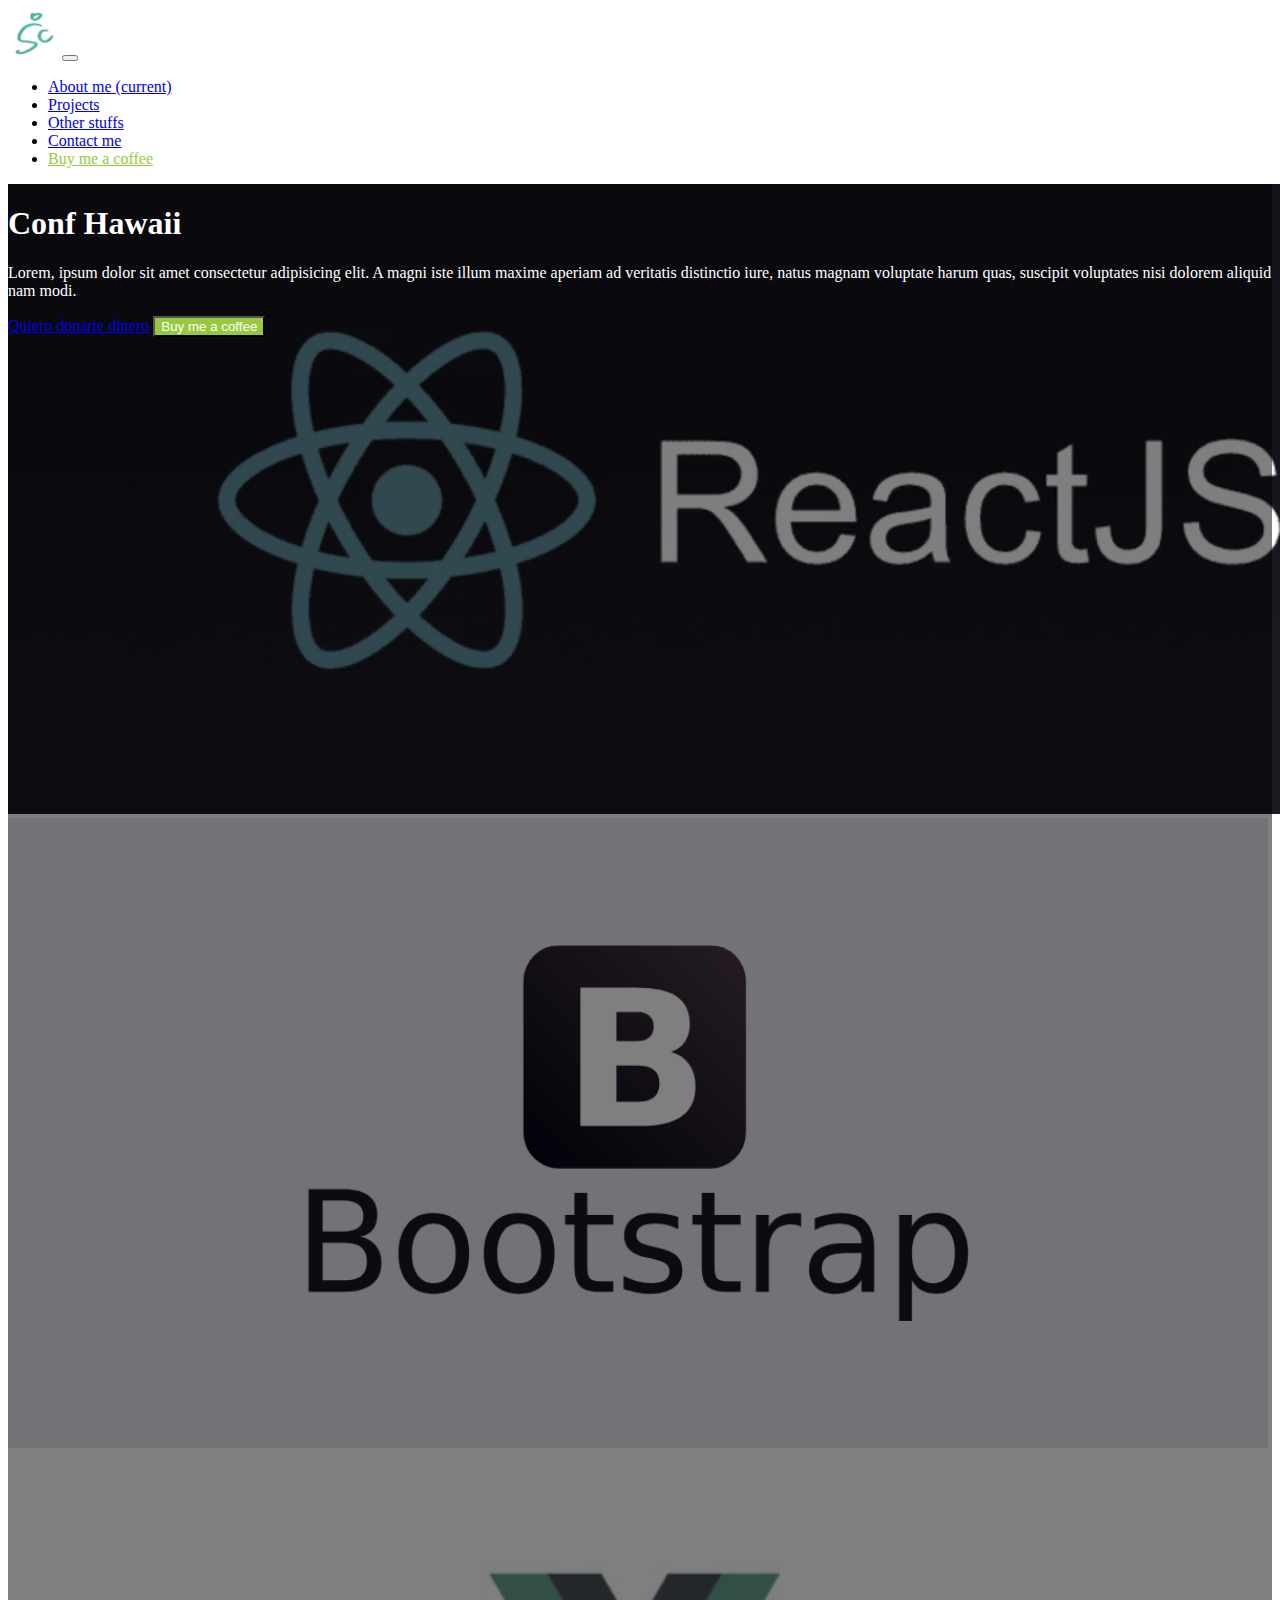
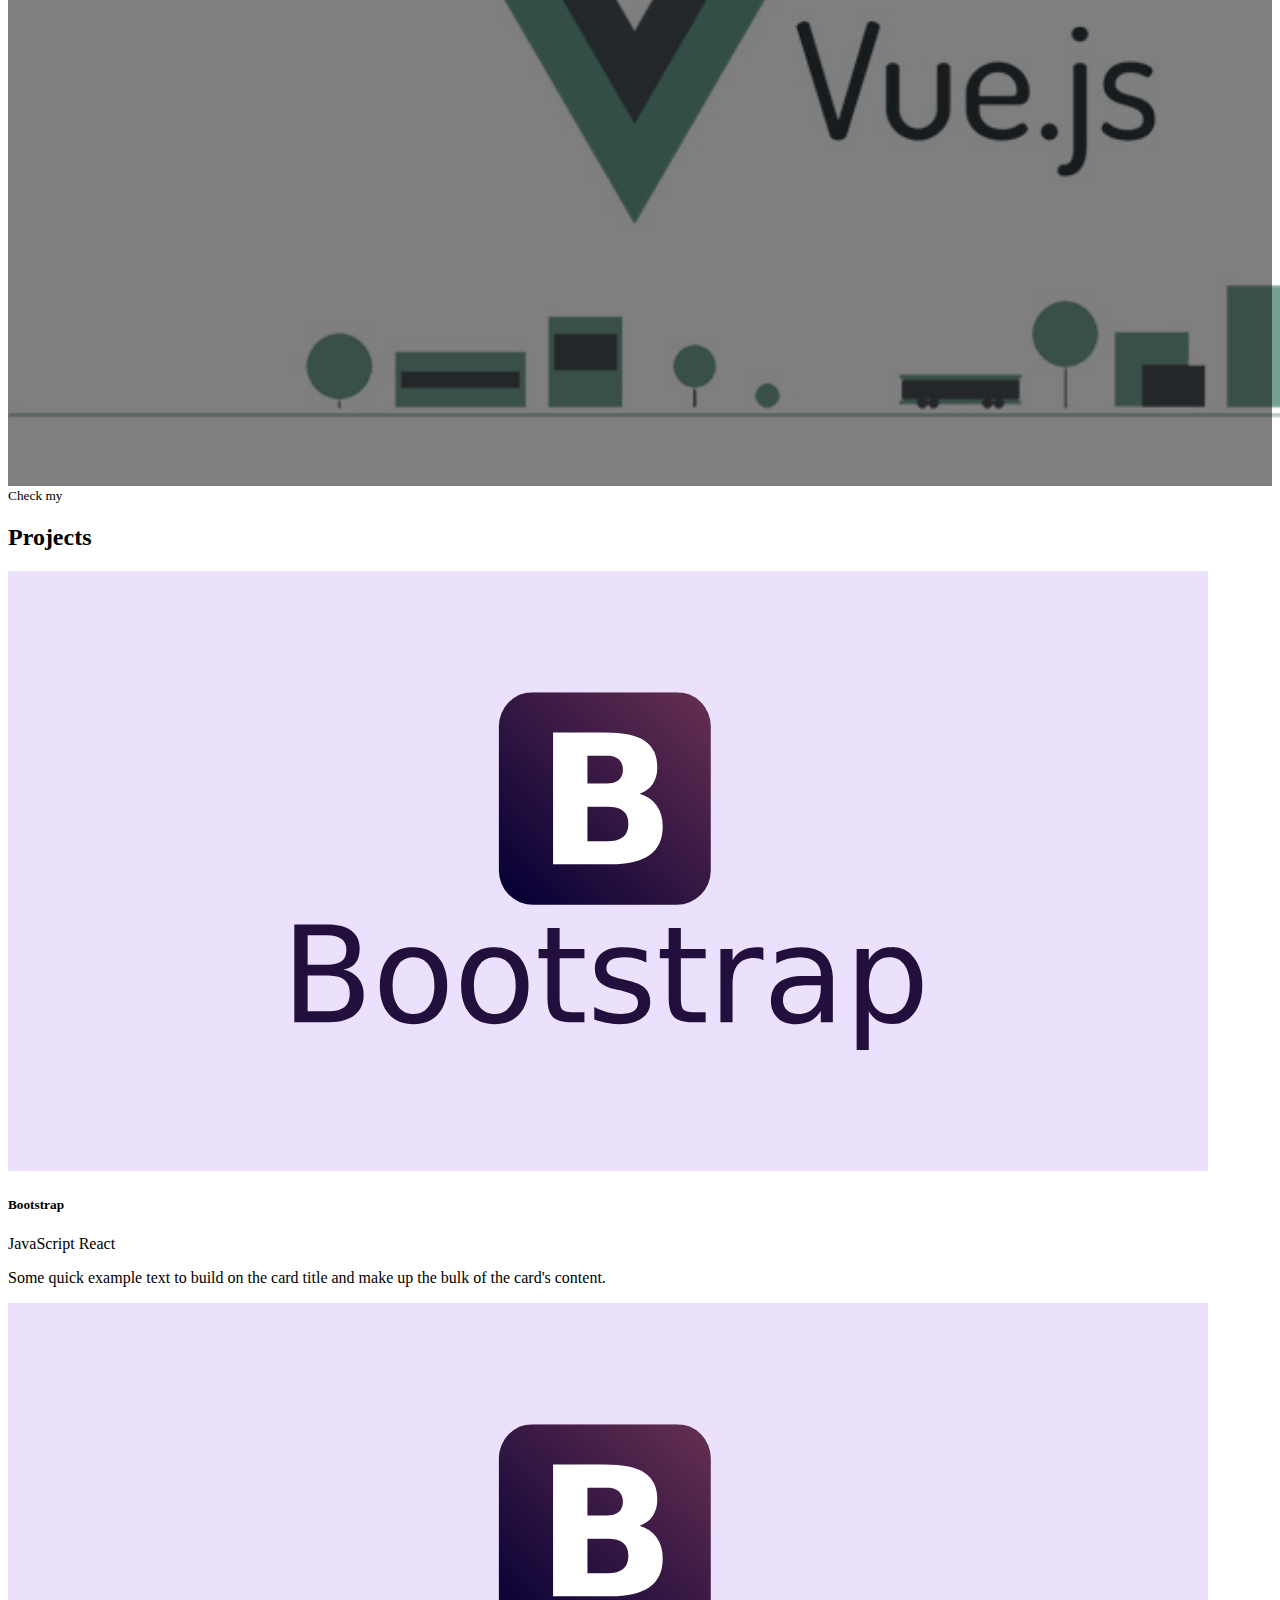
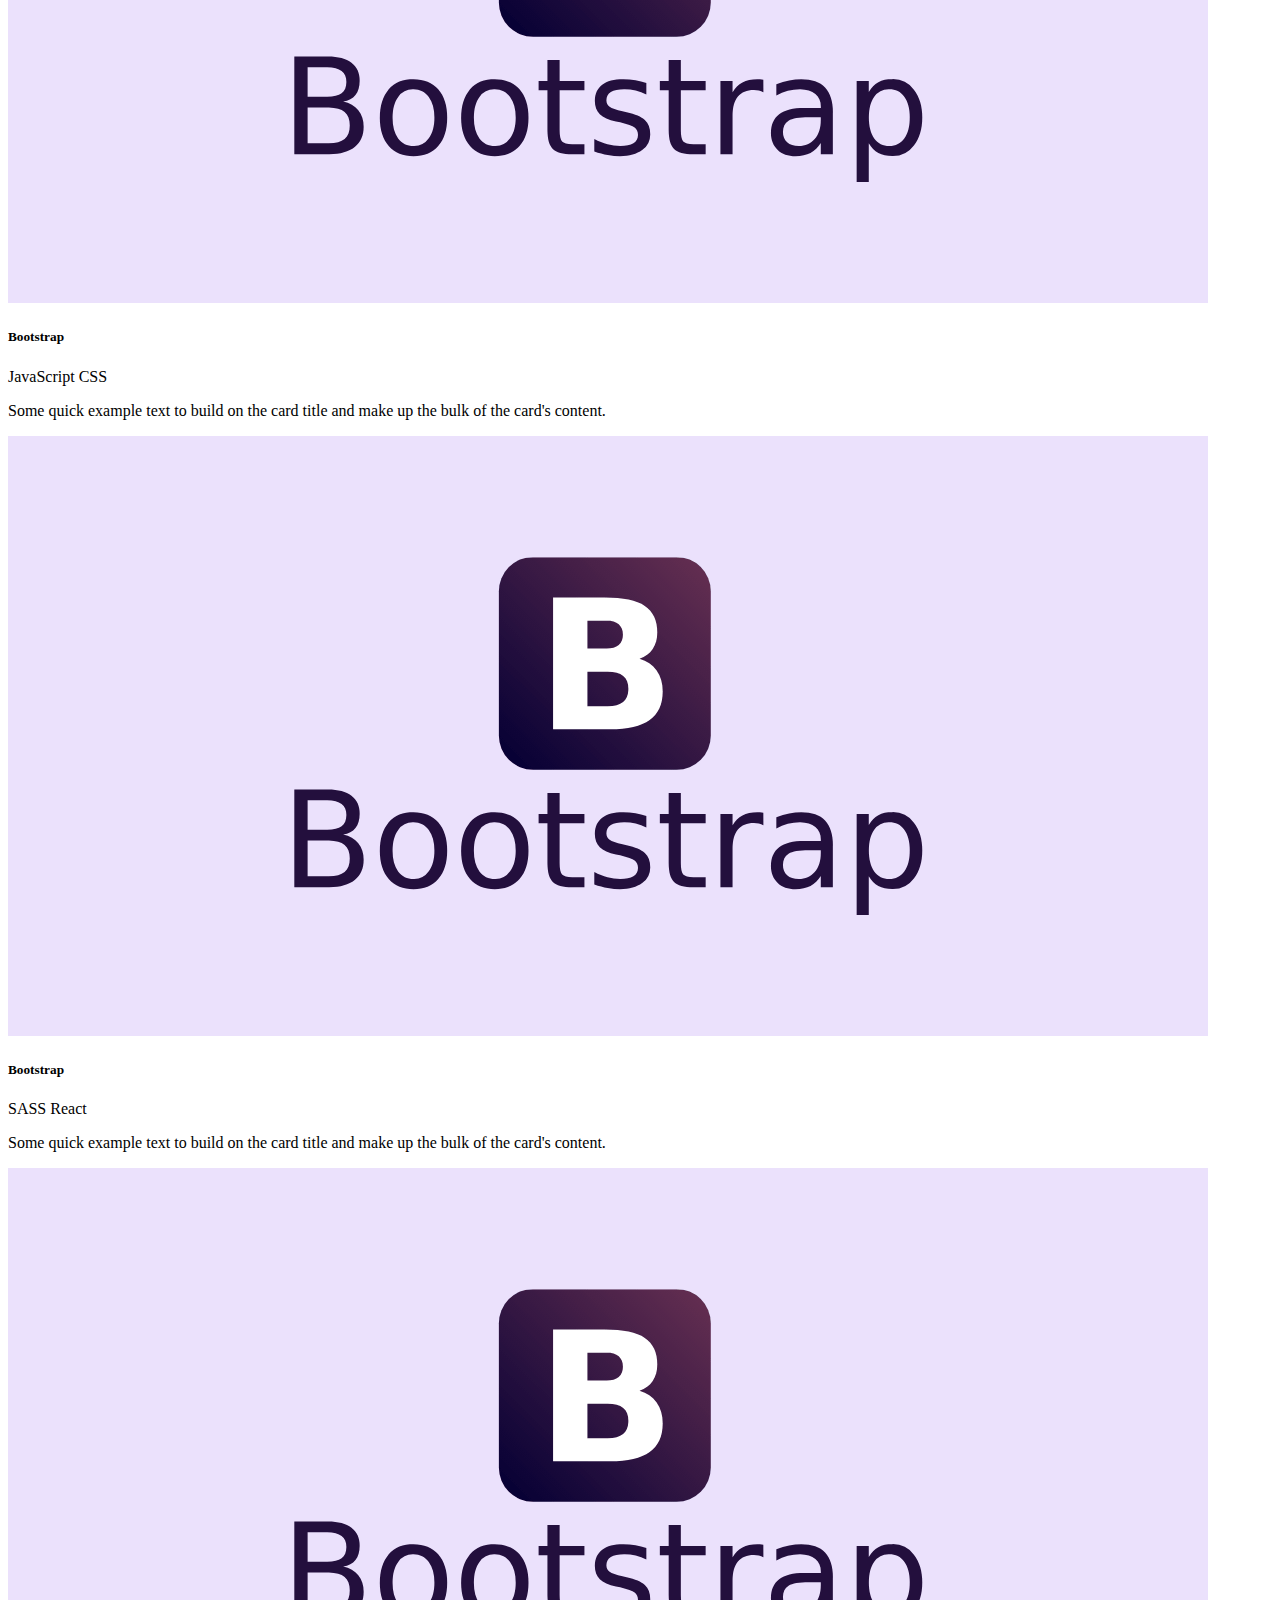
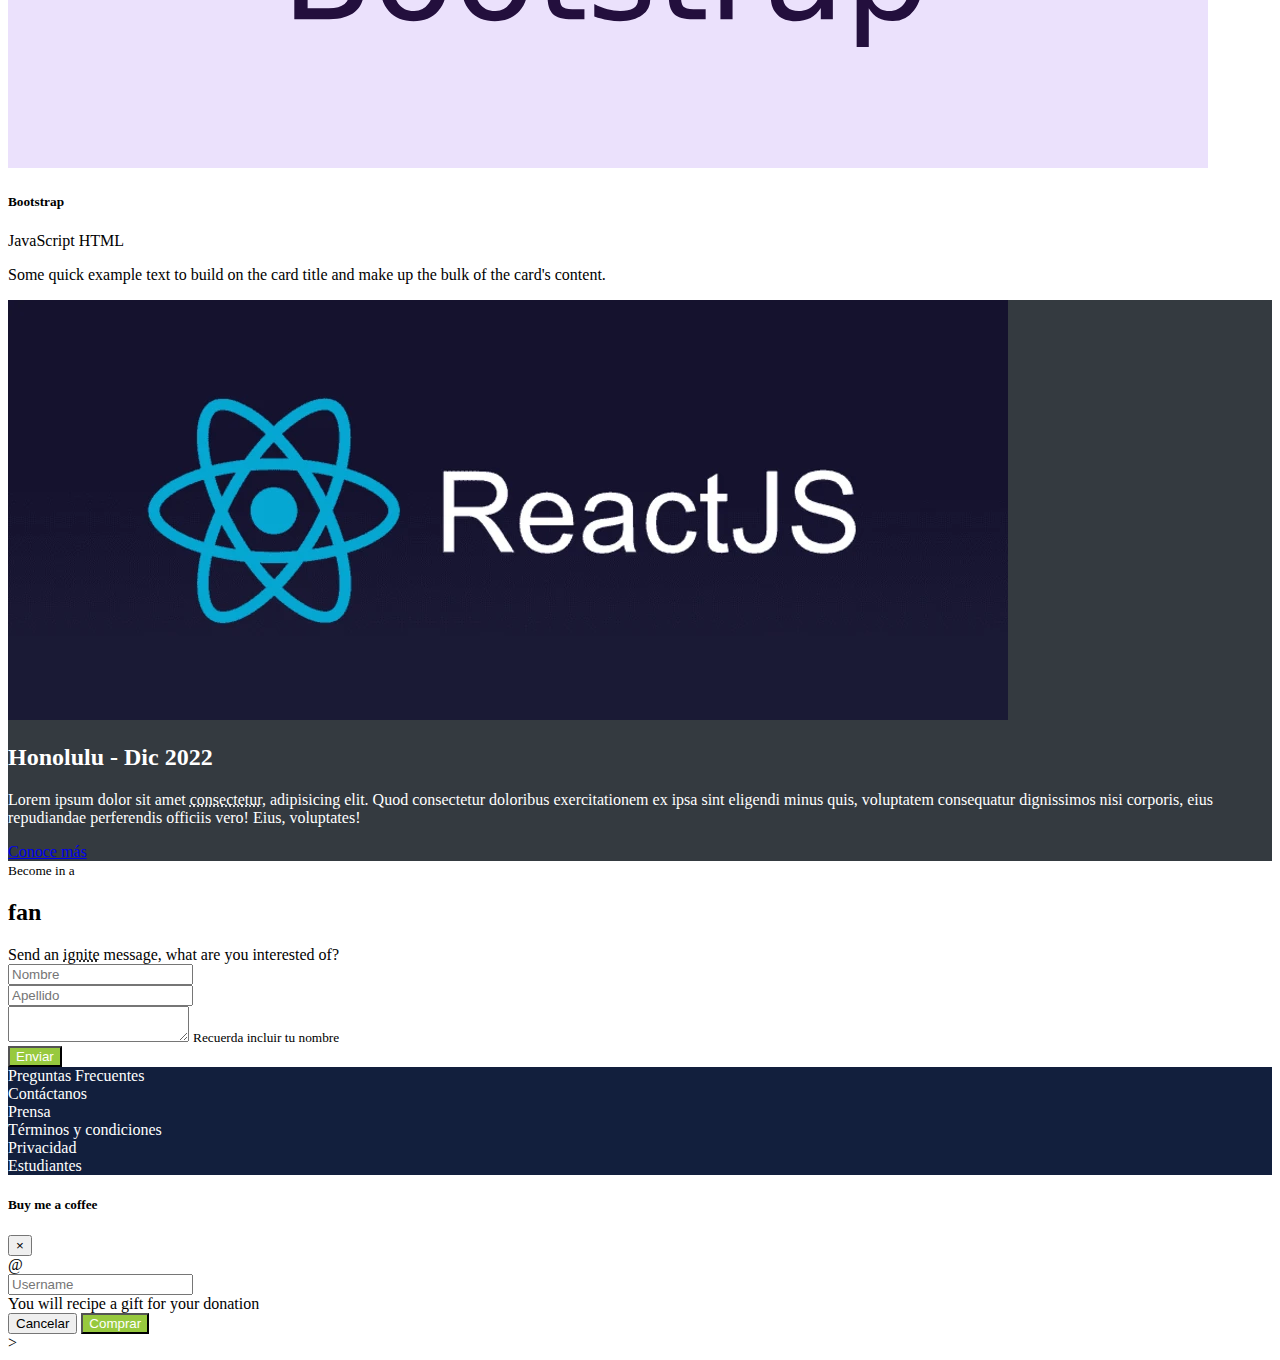
<file: index.html>
<!DOCTYPE html>
<html lang="en">
  <head>
    <meta charset="utf-8" />
    <meta name="viewport" content="width=device-width, initial-scale=1" />
    <title>Conf Hawaii</title>
    <link
      rel="stylesheet"
      href="https://cdn.jsdelivr.net/npm/bootstrap@4.1.3/dist/css/bootstrap.min.css"
      integrity="sha384-MCw98/SFnGE8fJT3GXwEOngsV7Zt27NXFoaoApmYm81iuXoPkFOJwJ8ERdknLPMO"
      crossorigin="anonymous"
    />
    <link rel="stylesheet" href="./index.css" />
  </head>
  <body data-spy="scroll" data-target="#navbarSupportedContent" data-offset="74">
    <header id="header">
      <nav class="navbar navbar-expand-lg navbar-dark bg-dark fixed-top">
        <a class="navbar-brand" href="#"
          ><img alt="logo sc" src="./assets/Logo.png"
        /></a>
        <button
          class="navbar-toggler"
          type="button"
          data-toggle="collapse"
          data-target="#navbarSupportedContent"
          aria-controls="navbarSupportedContent"
          aria-expanded="false"
          aria-label="Toggle navigation"
        >
          <span class="navbar-toggler-icon"></span>
        </button>

        <div class="collapse navbar-collapse" id="navbarSupportedContent">
          <ul class="navbar-nav ml-auto">
            <li class="nav-item">
              <a class="nav-link" href="#main"
                >About me <span class="sr-only">(current)</span></a
              >
            </li>
            <li class="nav-item">
              <a class="nav-link" href="#projects">Projects</a>
            </li>
            <li class="nav-item">
              <a class="nav-link" href="#place-time">Other stuffs</a>
            </li>
            <li class="nav-item">
              <a class="nav-link" href="#contact">Contact me</a>
            </li>
            <li class="nav-item">
              <a class="text-scgp nav-link" href="#" data-toggle="modal" data-target="#modalCoffee">Buy me a coffee</a>
            </li>
          </ul>
        </div>
      </nav>
    </header>
    <main>
      <section id="main">
        <div
          id="carousel"
          class="carousel slide carousel-fade"
          data-ride="carousel"
          data-pause="false"
        >
          <div class="carousel-inner">
            <div class="carousel-item active">
              <img
                class="d-block w-100"
                src="./assets/reactjs.webp"
                alt="First slide"
              />
            </div>
            <div class="carousel-item">
              <img
                class="d-block w-100"
                src="./assets/bootstrap.png"
                alt="Second slide"
              />
            </div>
            <div class="carousel-item">
              <img
                class="d-block w-100"
                src="./assets/vuejs.jpg"
                alt="Third slide"
              />
            </div>
            <div class="overlay">
                <div class="container">
                    <div class="row align-items-center">
                        <div class="col-md-6 offset-md-6 text-center text-md-right">
                            <h1>Conf Hawaii</h1>
                            <p class="d-none d-md-block">Lorem, ipsum dolor sit amet consectetur adipisicing elit. A magni iste illum maxime aperiam ad veritatis distinctio iure, natus magnam voluptate harum quas, suscipit voluptates nisi dolorem aliquid nam modi.</p>
                            <a href="#" class="btn btn-outline-light">Quiero donarte dinero</a>
                            <button class="btn btn-scgp"type="button" data-toggle="modal" data-target="#modalCoffee">Buy me a coffee</button>
                        </div>
                    </div>
                </div>
          </div>
        </div>
      </section>
      <section id="projects" class="mt-4">
        <div class="container">
          <div class="row">
            <div class="col text-center text-uppercase">
              <small>Check my</small>
              <h2>Projects</h2>
            </div>
          </div>
          <div class="row">
            <div class="col-12 col-md-6 col-lg-3 mb-4">
              <div class="card">
                <img class="card-img-top" src="./assets/bootstrap.png" alt="Card image cap">
                <div class="card-body">
                  <h5 class="card-title mb-0">Bootstrap</h5>
                  <div class="badges mb-2"><span class="badge badge-warning">JavaScript</span>
                  <span class="badge badge-info">React</span></div>
                  <p class="card-text">Some quick example text to build on the card title and make up the bulk of the card's content.</p>
                </div>
              </div>                           
            </div>
            <div class="col-12 col-md-6 col-lg-3 mb-4">
              <div class="card">
                <img class="card-img-top" src="./assets/bootstrap.png" alt="Card image cap">
                <div class="card-body">
                  <h5 class="card-title mb-0">Bootstrap</h5>
                  <div class="badges mb-2"><span class="badge badge-warning">JavaScript</span>
                  <span class="badge badge-success">CSS</span></div>
                  <p class="card-text">Some quick example text to build on the card title and make up the bulk of the card's content.</p>
                </div>
              </div>                           
            </div>
            <div class="col-12 col-md-6 col-lg-3 mb-4">
              <div class="card">
                <img class="card-img-top" src="./assets/bootstrap.png" alt="Card image cap">
                <div class="card-body">
                  <h5 class="card-title mb-0">Bootstrap</h5>
                  <div class="badges mb-2"><span class="badge badge-primary">SASS</span>
                  <span class="badge badge-info">React</span></div>
                  <p class="card-text">Some quick example text to build on the card title and make up the bulk of the card's content.</p>
                </div>
              </div>                           
            </div>
            <div class="col-12 col-md-6 col-lg-3 mb-4">
              <div class="card">
                <img class="card-img-top" src="./assets/bootstrap.png" alt="Card image cap">
                <div class="card-body">
                  <h5 class="card-title mb-0">Bootstrap</h5>
                  <div class="badges mb-2"><span class="badge badge-warning">JavaScript</span>
                  <span class="badge badge-danger">HTML</span></div>
                  <p class="card-text">Some quick example text to build on the card title and make up the bulk of the card's content.</p>
                </div>
              </div>                           
            </div>
          </div>
        </div>
      </section>
      <section id="place-time">
        <div class="container-fluid">
          <div class="row">
            <div class="col-12 col-lg pl-0 pr-0"><img src="./assets/reactjs.webp" /></div>
            <div class="col-12 col-lg p-4">
              <h2>Honolulu - Dic 2022</h2>
              <p>Lorem ipsum dolor sit amet <abbr title="Una palabra rara en latín" data-toogle="tooltip">consectetur</abbr>, adipisicing elit. Quod consectetur doloribus exercitationem ex ipsa sint eligendi minus quis, voluptatem consequatur dignissimos nisi corporis, eius repudiandae perferendis officiis vero! Eius, voluptates!</p>
              <a class="btn btn-outline-light" href="https://es.wikipedia.org/wiki/Honolulu" target="_blank">Conoce más</a>
            </div>
          </div>
        </div>
      </section >
      <section id="contact" class="pt-2 pb-2">
        <div class="container">
          <div class="row">
            <div class="col text-uppercase text-center"><small >Become in a</small><h2>fan</h2></div>
          </div>
          <div class="row">
            <div class="col text-center">
              Send an <abbr title="Charlas de 5 min" data-toogle="tooltip">ignite</abbr> message, what are you interested of?
            </div>
          </div>
          <div class="row">
            <div class="col col-md-10 col-lg-8 offset-lg-2 offset-md-1 pt-4 pb-4">
              <form>
                <div class="form-row">
                  <div class="form-group col-12 col-md-6">
                    <input type="text" class="form-control" placeholder="Nombre">
                  </div>
                  <div class="form-group col-12 col-md-6">
                    <input type="text" class="form-control" placeholder="Apellido">
                  </div>                  
                </div>
                <div class="form-row">
                    <div class="form-group col">
                      <textarea name="text" class="form-control form-control-lg" placeholder="Write your message">
                      </textarea>
                    <small class="form-group form-text text-muted">Recuerda incluir tu nombre</small>
                  </div>  
              </div>
              <div class="form-row">
                <div class="col">
                  <button type="button" class="btn btn-scgp btn-block">Enviar</button>
                </div>
              </div>
              </form>
            </div>
          </div>
        </div>        
      </section>
    </main>

    <footer id="footer" class="pb-4 pt-4">
      <div class="container">
        <div class="row text-center">
          <div class="col-12 col-lg">
            <a href="#">Preguntas Frecuentes</a>
          </div>
          <div class="col-12 col-lg">
            <a href="#">Contáctanos</a>
          </div>
          <div class="col-12 col-lg">
            <a href="#">Prensa</a>
          </div>
          <div class="col-12 col-lg">
            <a href="#">Términos y condiciones</a>
          </div>
          <div class="col-12 col-lg">
            <a href="#">Privacidad</a>
          </div>
          <div class="col-12 col-lg">
            <a href="#">Estudiantes</a>
          </div>
        </div>
      </div>
    </footer>
    
    <!-- Modal -->
    <div class="modal fade" id="modalCoffee" tabindex="-1" role="dialog" aria-labelledby="exampleModalCenterTitle" aria-hidden="true">
      <div class="modal-dialog modal-dialog-centered" role="document">
        <div class="modal-content">
          <div class="modal-header">
            <h5 class="modal-title" id="exampleModalCenterTitle">Buy me a coffee</h5>
            <button type="button" class="close" data-dismiss="modal" aria-label="Close">
              <span aria-hidden="true">&times;</span>
            </button>
          </div>
          <div class="modal-body">
            <form>
             <div class="form-row">
               <div class="form-group col">
                 <div class="input-group mb-3">
                    <div class="input-group-prepend">
                      <span class="input-group-text" id="basic-addon1">@</span>
                    </div>
                    <input type="text" class="form-control" placeholder="Username" aria-label="Username" aria-describedby="basic-addon1">
                  </div>
               </div>
             </div>
            </form>
            <div class="alert alert-warning" role="alert">
              You will recipe a gift for your donation
            </div>
          </div>
          <div class="modal-footer">
            <button type="button" class="btn btn-secondary" data-dismiss="modal">Cancelar</button>
            <button type="button" class="btn btn-scgp">Comprar</button>
          </div>
        </div>
      </div>
    </div>
    <script
      src="https://code.jquery.com/jquery-3.3.1.slim.min.js"
      integrity="sha384-q8i/X+965DzO0rT7abK41JStQIAqVgRVzpbzo5smXKp4YfRvH+8abtTE1Pi6jizo"
      crossorigin="anonymous"
    ></script>
    <script
      src="https://cdn.jsdelivr.net/npm/popper.js@1.14.3/dist/umd/popper.min.js"
      integrity="sha384-ZMP7rVo3mIykV+2+9J3UJ46jBk0WLaUAdn689aCwoqbBJiSnjAK/l8WvCWPIPm49"
      crossorigin="anonymous"
    ></script>
    <script
      src="https://cdn.jsdelivr.net/npm/bootstrap@4.1.3/dist/js/bootstrap.min.js"
      integrity="sha384-ChfqqxuZUCnJSK3+MXmPNIyE6ZbWh2IMqE241rYiqJxyMiZ6OW/JmZQ5stwEULTy"
      crossorigin="anonymous"
    ></script>
    <script src="./index.js"></script>>
  </body>
</html>
</file>
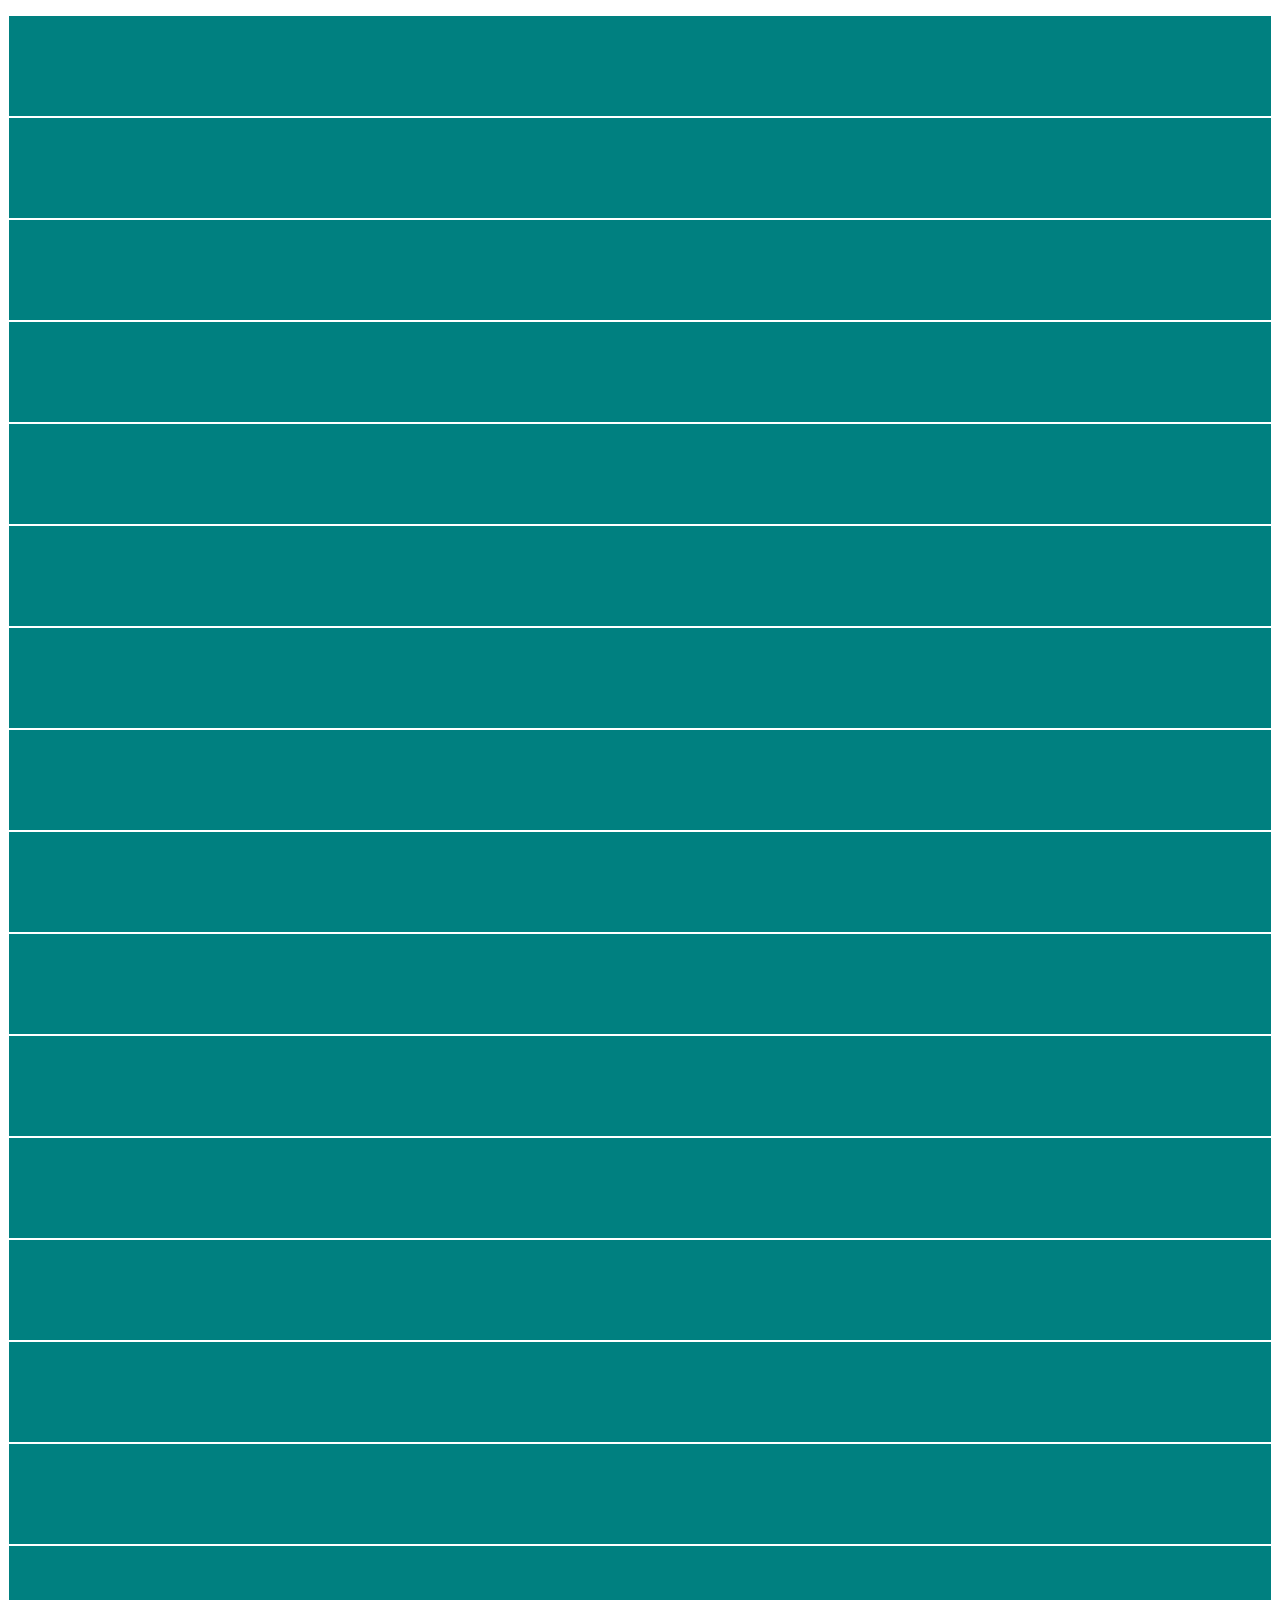
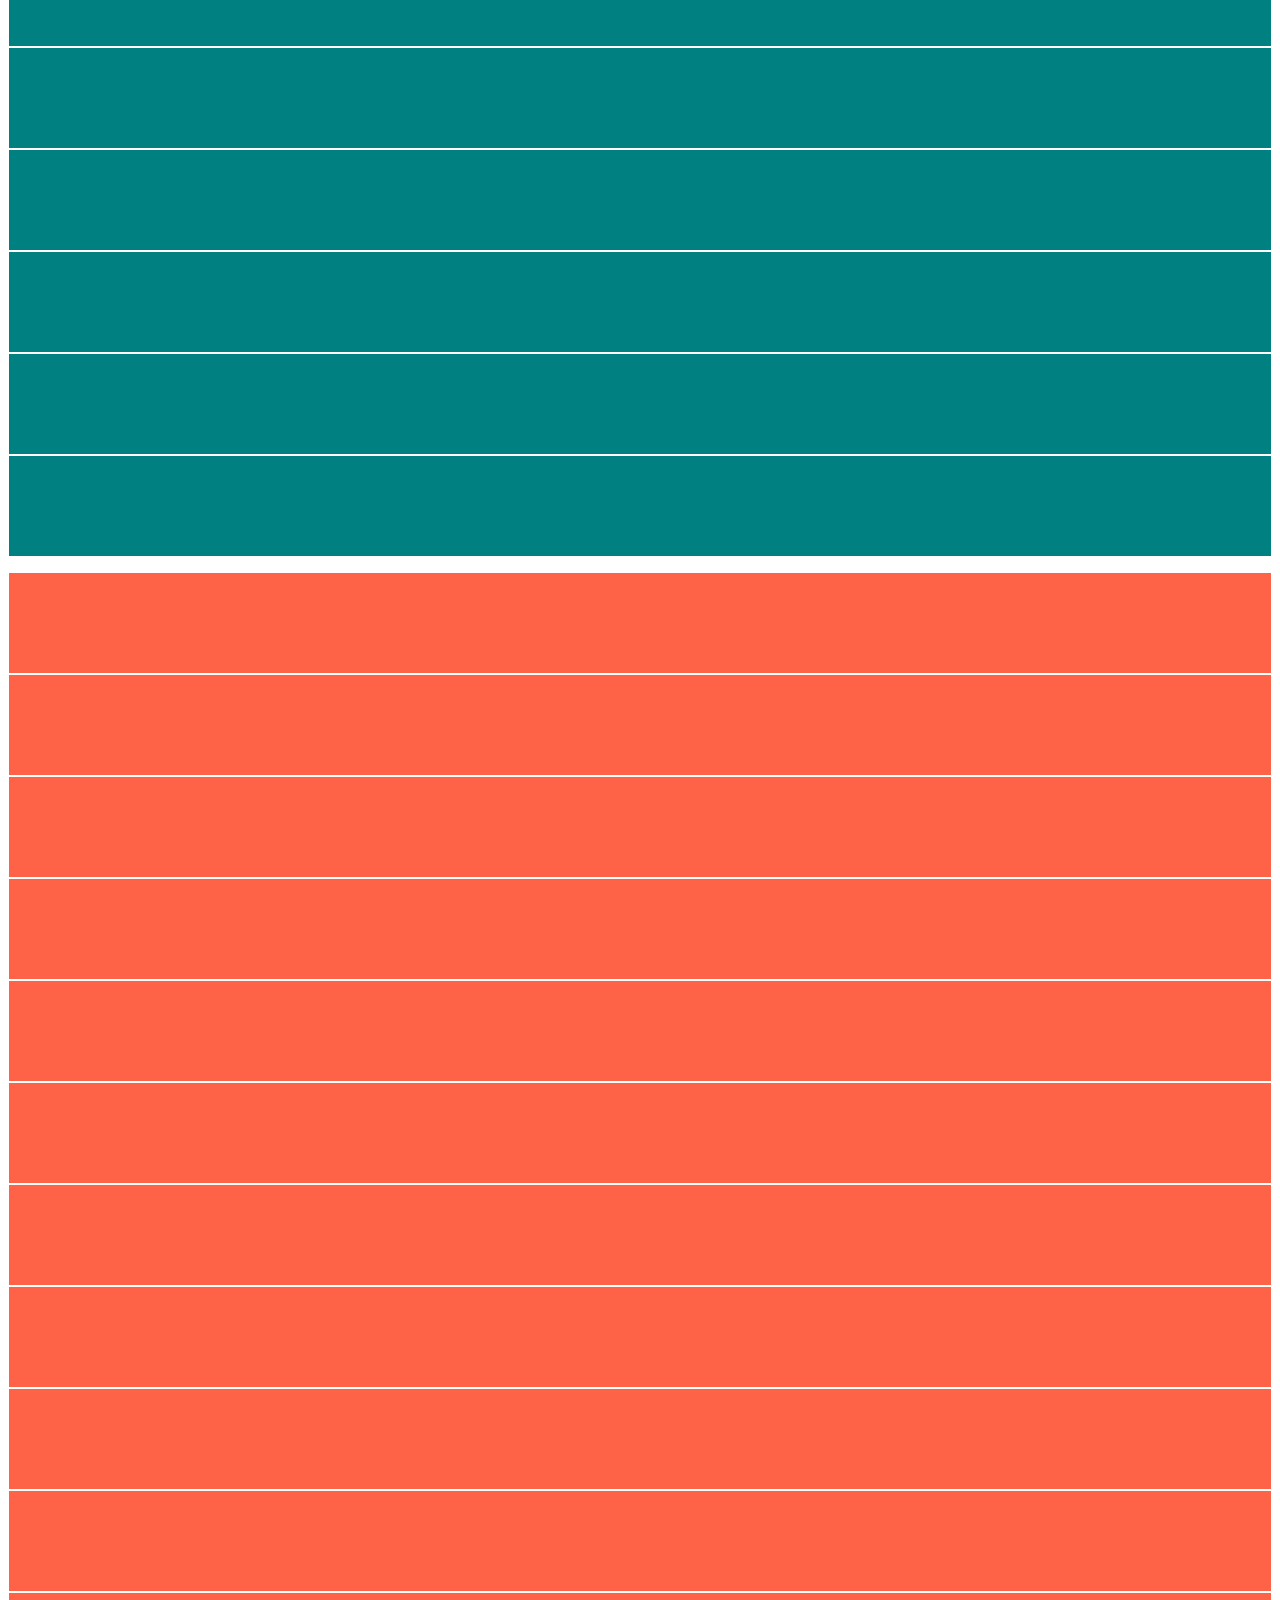
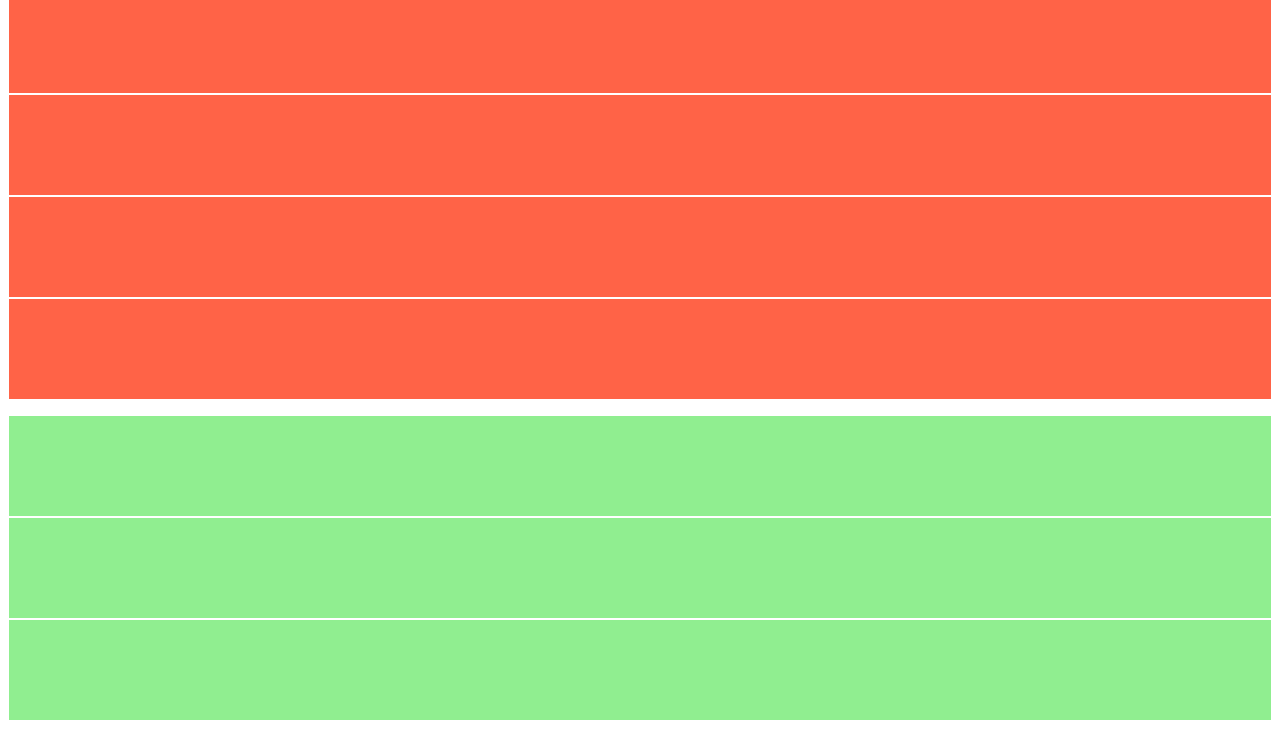
<file: bootstrap-grid/index.html>
<!DOCTYPE html>
<html lang="en">
  <head>
    <meta charset="utf-8" />
    <meta name="viewport" content="width=device-width, initial-scale=1" />
    <title>Bootstrap demo</title>
    <link
      href="https://cdn.jsdelivr.net/npm/bootstrap@5.2.0-beta1/dist/css/bootstrap.min.css"
      rel="stylesheet"
      integrity="sha384-0evHe/X+R7YkIZDRvuzKMRqM+OrBnVFBL6DOitfPri4tjfHxaWutUpFmBp4vmVor"
      crossorigin="anonymous"
    />
    <style>
      .col {
        border: blue 1px solid;
      }
      .reto1 {
        border: 1px white solid;
        background-color: teal;
        height: 100px;
      }

      .reto2 {
        border: 1px white solid;
        background-color: tomato;
        height: 100px;
      }
      .reto3 {
        border: 1px white solid;
        background-color: lightgreen;
        height: 100px;
      }
      section {
        margin: 15px 0;
      }
    </style>
  </head>
  <body>
    <section>
      <div class="container">
        <div class="row">
          <div class="col-4 reto1"></div>
          <div class="col-4 reto1"></div>
          <div class="col-4 reto1"></div>
        </div>
        <div class="row">
          <div class="col reto1"></div>
          <div class="col reto1"></div>
          <div class="col reto1"></div>
          <div class="col reto1"></div>
          <div class="col reto1"></div>
          <div class="col reto1"></div>
          <div class="col reto1"></div>
          <div class="col reto1"></div>
          <div class="col reto1"></div>
          <div class="col reto1"></div>
        </div>
        <div class="row">
          <div class="col-6 reto1"></div>
          <div class="col-6 reto1"></div>
        </div>
        <div class="row">
          <div class="col reto1"></div>
          <div class="col reto1"></div>
          <div class="col reto1"></div>
          <div class="col reto1"></div>
          <div class="col reto1"></div>
        </div>
        <div class="row">
          <div class="col reto1"></div>
        </div>
      </div>
    </section>
    <section>
      <div class="container">
        <div class="row">
          <div class="col-6 col-md-3 reto2"></div>
          <div class="col-6 col-md-3 reto2"></div>
          <div class="col-6 col-md-3 reto2"></div>
          <div class="col-6 col-md-3 reto2"></div>
        </div>
        <div class="row">
          <div class="col-12 col-md-6 col-lg reto2"></div>
          <div class="col-12 col-md-6 col-lg reto2"></div>
          <div class="col-12 col-md-6 col-lg reto2"></div>
          <div class="col-12 col-md-6 col-lg reto2"></div>
          <div class="col-12 col-md-6 col-lg reto2"></div>
          <div class="col-12 col-md-6 col-lg reto2"></div>
          <div class="col-12 col-md-6 col-lg reto2"></div>
          <div class="col-12 col-md-6 col-lg reto2"></div>
          <div class="col-12 col-md-6 col-lg reto2"></div>
          <div class="col-12 col-md-6 col-lg reto2"></div>
        </div>
      </div>
    </section>
    <section>
      <div class="container">
        <div class="row">
          <div class="reto3 col-12 col-md-6 offset-md-6"></div>
          <div class="reto3 col-8 offset-md-2"></div>
          <div class="reto3 col-3 offset-9 offset-md-0" ></div>

      </div>
    </section>

    <script
      src="https://cdn.jsdelivr.net/npm/bootstrap@5.2.0-beta1/dist/js/bootstrap.bundle.min.js"
      integrity="sha384-pprn3073KE6tl6bjs2QrFaJGz5/SUsLqktiwsUTF55Jfv3qYSDhgCecCxMW52nD2"
      crossorigin="anonymous"
    ></script>
    <script
      src="https://cdn.jsdelivr.net/npm/@popperjs/core@2.11.5/dist/umd/popper.min.js"
      integrity="sha384-Xe+8cL9oJa6tN/veChSP7q+mnSPaj5Bcu9mPX5F5xIGE0DVittaqT5lorf0EI7Vk"
      crossorigin="anonymous"
    ></script>
    <script
      src="https://cdn.jsdelivr.net/npm/bootstrap@5.2.0-beta1/dist/js/bootstrap.min.js"
      integrity="sha384-kjU+l4N0Yf4ZOJErLsIcvOU2qSb74wXpOhqTvwVx3OElZRweTnQ6d31fXEoRD1Jy"
      crossorigin="anonymous"
    ></script>
  </body>
</html>
</file>
<file: index.css>
.text-scgp {
  color: #97c93e !important;
}
.btn-scgp {
  background-color: #97c93e;
  color: white;
}
.btn-scgp:hover {
  filter: grayscale(50%);
}
#footer {
  background: #121f3d;
}

#footer a {
  color: white;
  text-decoration: none;
}

#header img {
  height: 50px;
}

#main .carousel-inner img {
  height: 70vh;
  object-fit: cover;
  filter: grayscale(70%);
}
#carousel {
  position: relative;
}

#carousel .overlay {
  position: absolute;
  top: 0;
  bottom: 0;
  left: 0;
  right: 0;
  background-color: rgba(0, 0, 0, 0.5);
  color: white;
}
#carousel .overlay .container,
#carousel .overlay .row {
  height: 100%;
}

#place-time {
  background-color: #343a40;
  color: white;
}
#place-time img {
  max-width: 100%;
  height: 100%;
  object-fit: cover;
}
</file>
